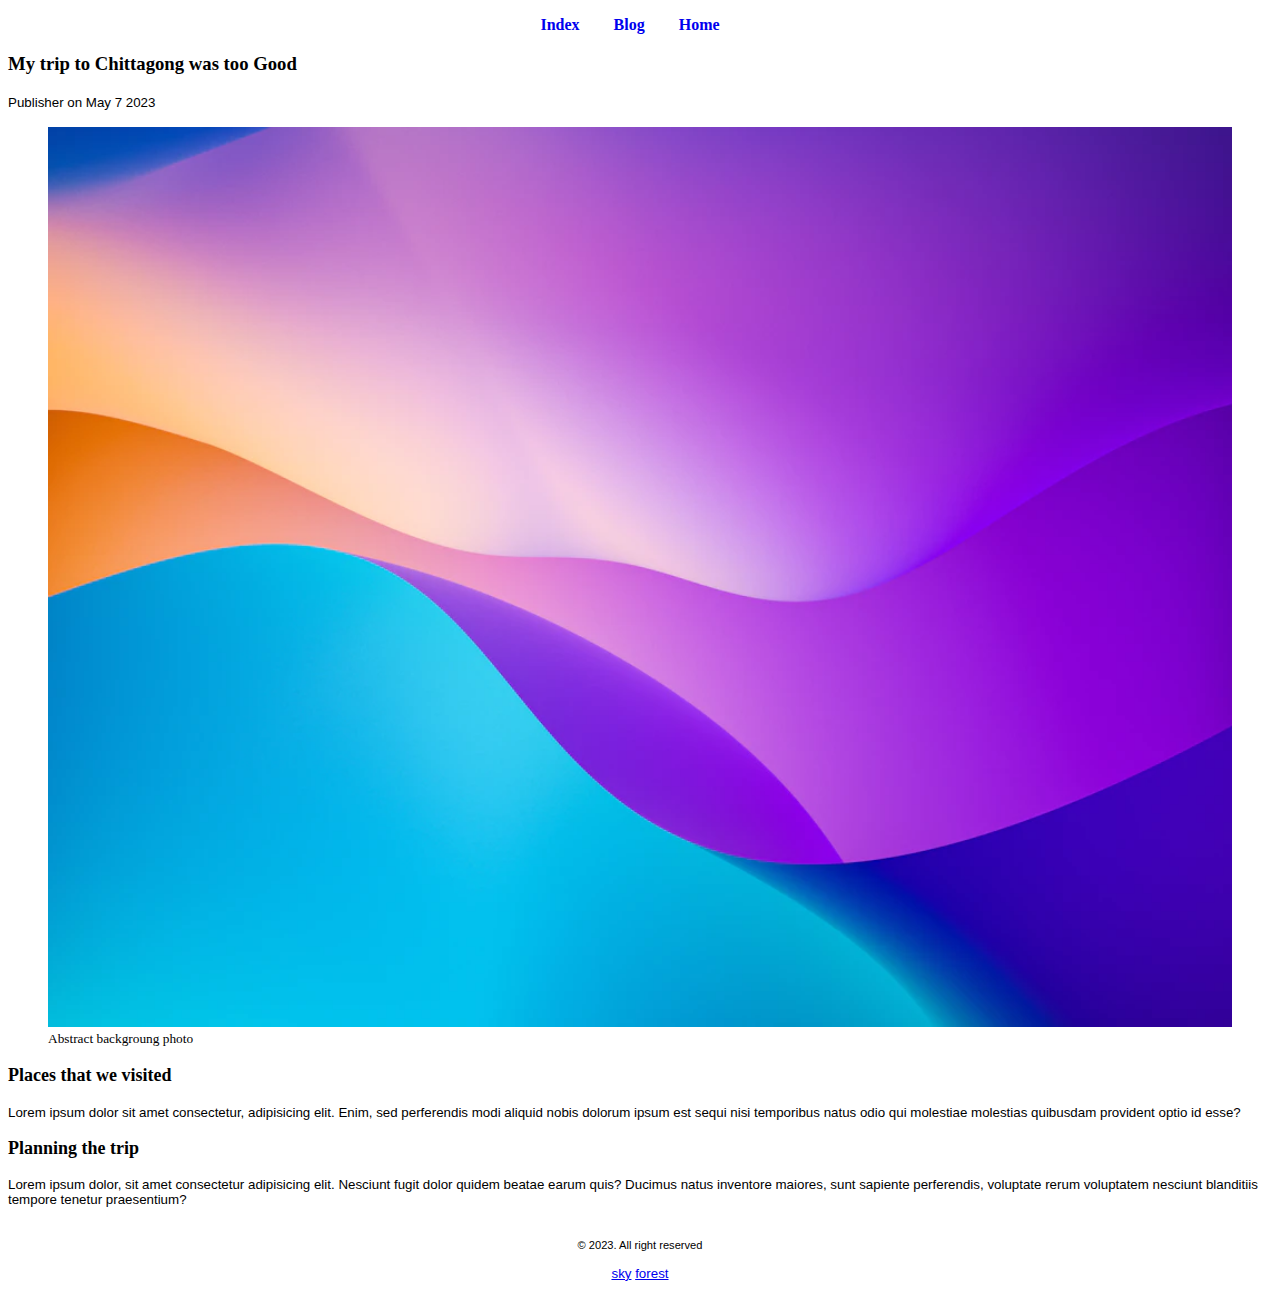
<file: blog.html>
<!DOCTYPE html>
<html lang="en">
<head>
    <meta charset="UTF-8">
    <meta name="viewport" content="width=device-width, initial-scale=1.0">
    <title>my blogs</title>
    <link rel="stylesheet" href="styles/blog.css">
</head>
<body>
    <header>
        <nav>
            <ul>
                <li><a href="index.html">Index</a></li>
                <li><a href="blog.html">Blog</a></li>
                <li><a href="home.html">Home</a></li>

            </ul>
            
        </nav>
    </header>
    <main>
        <article>
            <header>
                <h3>My trip to Chittagong was too Good</h3>
                <p><small>Publisher on <time datetime="2023-05-07">May 7 2023</time</small></p>
            </header>
            <figure>
                <img src="images/photo1.jpg" alt="" width="100%">
                <figcaption>Abstract backgroung photo</figcaption>
            </figure>
            <section>
                <h5><b>Places that we visited</b></h5>
                <p>Lorem ipsum dolor sit amet consectetur, adipisicing elit. Enim, sed perferendis modi aliquid nobis dolorum ipsum est sequi nisi temporibus natus odio qui molestiae molestias quibusdam provident optio id esse?</p>
            </section>
            <section>
                <h5><b>Planning the trip</b></h5>
                <p>Lorem ipsum dolor, sit amet consectetur adipisicing elit. Nesciunt fugit dolor quidem beatae earum quis? Ducimus natus inventore maiores, sunt sapiente perferendis, voluptate rerum voluptatem nesciunt blanditiis tempore tenetur praesentium?</p>
            </section>
        </article>

    </main>
    <footer>
        <p>
            <small> &copy; 2023. All right reserved</small>
           
        </p>
        <p>  <a href="sky">sky</a>
            <a href="forest">forest</a></p>
      
    </footer>

    
</body>
</html>
</file>
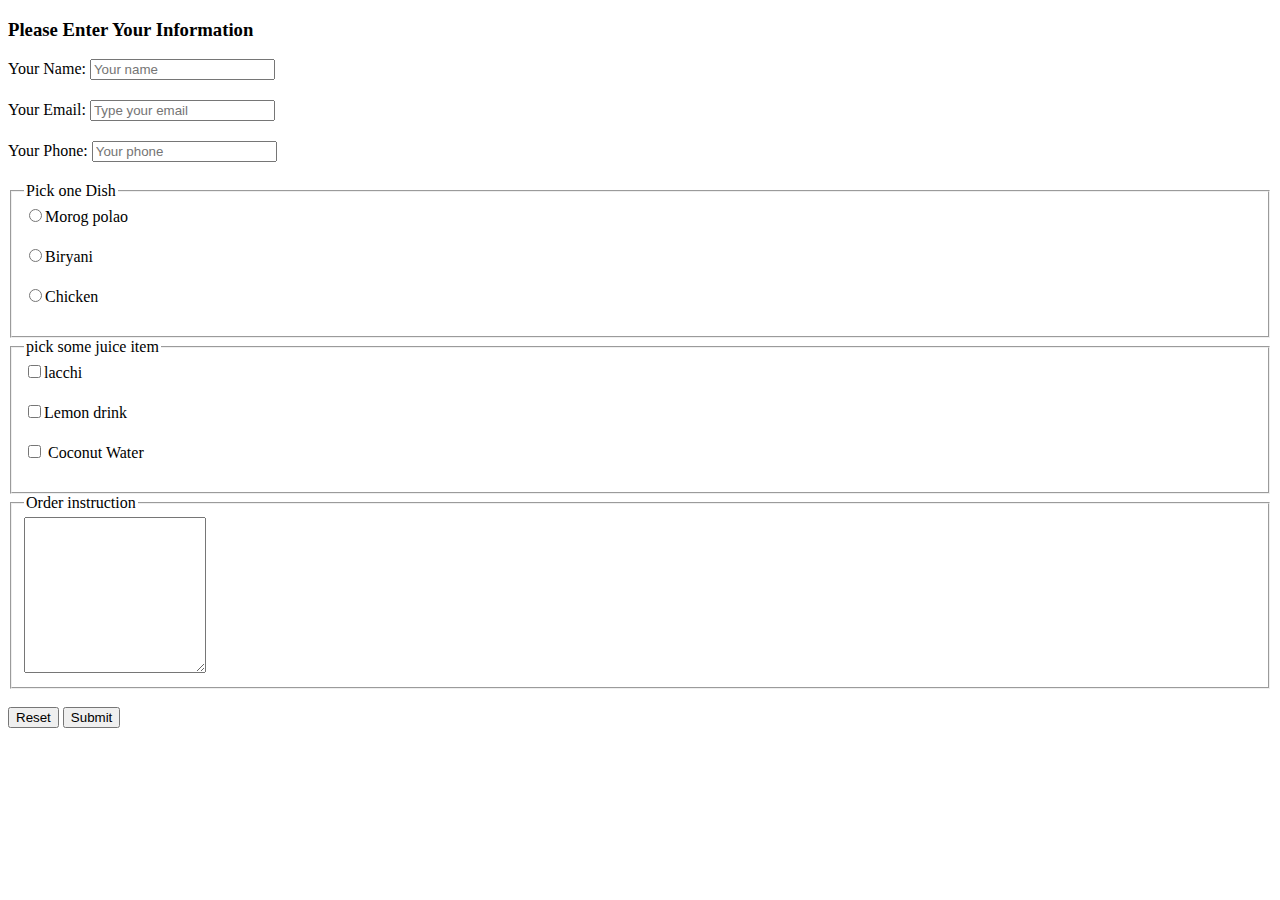
<file: form.html>
<!DOCTYPE html>
<html lang="en">
<head>
    <meta charset="UTF-8">
    <meta name="viewport" content="width=device-width, initial-scale=1.0">
    <title>amar ma er pitha</title>
    <style>
        label{
            display: block;
            margin-bottom: 20px;
        }
    </style>
</head>
<body>
    <header>

    </header>
    <main>
        <section>
            <h3>Please Enter Your Information</h3>
            <form>
                <label for="name">Your Name:
                    <input id="name" type="text" placeholder="Your name">
                </label>
                <label for="email">Your Email:
                    <input type="email" id="email" placeholder="Type your email">
                </label>
                <label for="phone">Your Phone:
                    <input type="text" id="phone" placeholder="Your phone">
                </label>
                <fieldset>
                    <legend>Pick one Dish</legend>
                    <label for="morog polao">
                        <input type="radio" name="dish" id="morog polao">Morog polao
                    </label>
                    <label for="biryani">
                        <input type="radio" name="dish" id="biryani">Biryani
                    </label>
                    <label for="chicken">
                        <input type="radio" name="dish" id="chicken">Chicken
                    </label>
                    
                </fieldset>
                <fieldset>
                    <legend>pick some juice item</legend>
                    <label for="lacchi">
                        <input type="checkbox" name="juice" id="lacchi">lacchi
                    </label>
                    <label for="lemon drinks">
                        <input type="checkbox" name="juice" id="lemon drinks">Lemon drink
                    </label>
                    <label for="Coconut water">
                        <input type="checkbox" name="juice" id="coconut water"> Coconut Water
                    </label>
                    
                
                
                </fieldset>
                <fieldset>
                    <legend>Order instruction</legend>
                    <textarea name="Write your instruction for Your order" id="" cols="20" rows="10"></textarea>
                </fieldset>
                <br>
                <input type="reset">
              
              <input type="submit">
                
            </form>
        </section>
    </main>
    
    <footer>

    </footer>
</body>
</html>
</file>
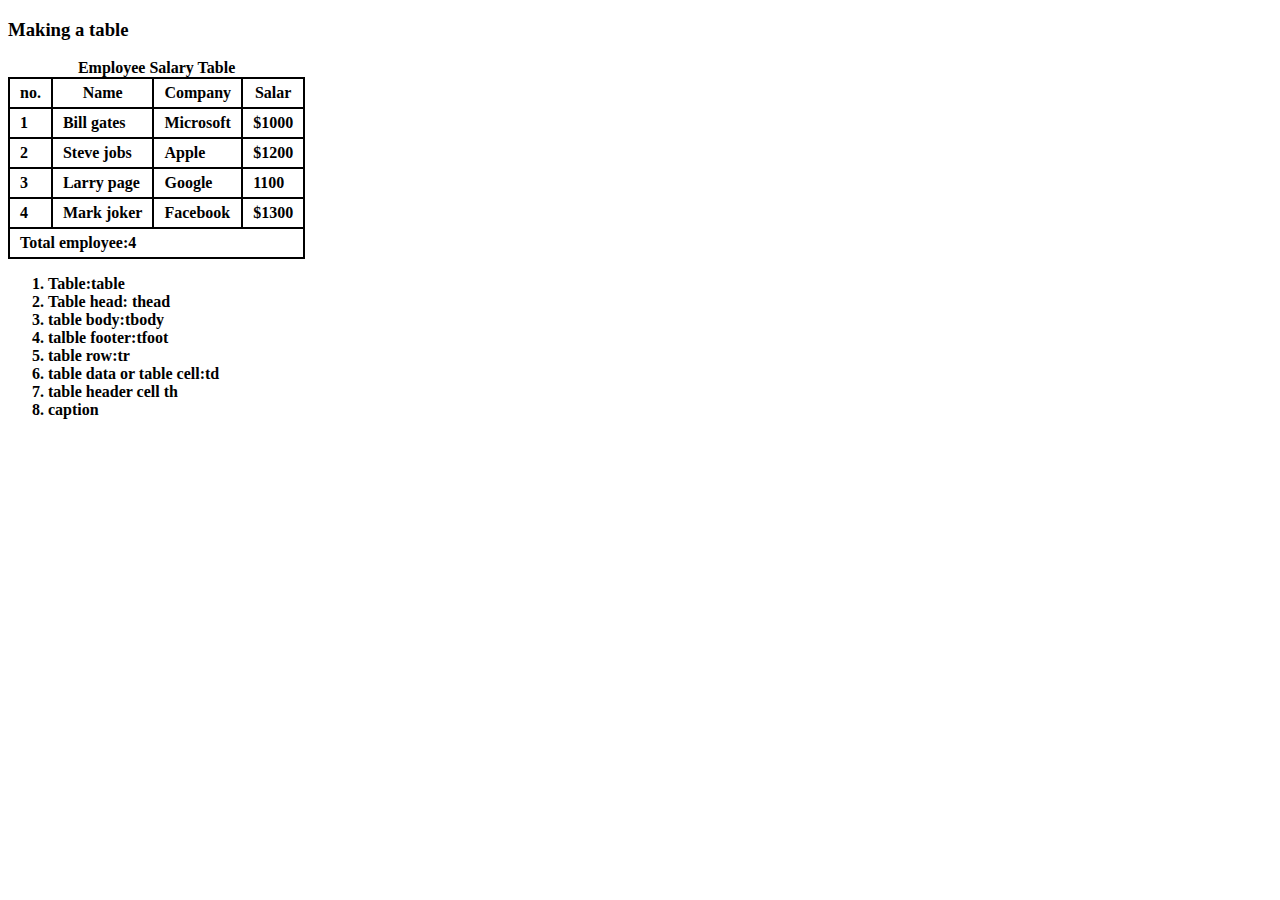
<file: table.html>
<!DOCTYPE html>
<html lang="en">
<head>
    <meta charset="UTF-8">
    <meta name="viewport" content="width=device-width, initial-scale=1.0">
    <title>Creating a <table></table></title>
    <style>
        td, th {
            border: 2px solid black;
            padding: 5px 10px;
            font-weight: bold;
        }
        table{
            border-collapse: collapse;
        }
        li{
            font-weight: bold;
        }
       
    </style>
</head>
<body>
    <h3>Making a table</h3>
    <table>
        <caption><b>Employee Salary Table</b></caption>
       <thead>
        <tr>
            <th>no.</th>
            <th>Name</th>
            <th>Company</th>
            <th>Salar</th>

        </tr>

      </thead>
      <tbody>
        <tr>
            <td>1</td>
            <td>Bill gates</td>
            <td>Microsoft</td>
            <td>$1000</td>
        </tr>
        <tr>
            <td>2</td>
            <td>Steve jobs</td>
            <td>Apple</td>
            <td>$1200</td>
        </tr>
        <tr>
            <td>3</td>
            <td>Larry page</td>
            <td>Google</td>
            <td>1100</td>
        </tr>
        <tr>
            <td>4</td>
            <td>Mark joker</td>
            <td>Facebook</td>
            <td>$1300</td>
        </tr>

      </tbody>
      <tfoot>
        <tr>
            <td colspan="4">
                Total employee:4
            </td>
        </tr>

      </tfoot>

    </table>
    <ol>
        <li>Table:table</li>
        <li>Table head: thead</li>
        <li>table body:tbody</li>
        <li>talble footer:tfoot</li>
        <li>table row:tr</li>
        <li>table data or table cell:td</li>
        <li>table header cell th</li>
        <li>caption</li>
    </ol>
</body>
</html>
</file>
<file: styles/blog.css>
nav ul li{
    display: inline;
    /* text-align: center; */

}
nav ul{
    text-align: center;
    margin-right: 30px;
}

nav ul li a {
    /* background-color: aqua; */
     margin-right: 30px; 
    text-decoration: none;
    font-weight: 800;
    border: 20px;
  }
  footer{
    text-align: center;
    margin-top: 30px;
  }
  p{
    font-family: 'Segoe UI', Tahoma, Geneva, Verdana, sans-serif;
  }
  section h5 b {
    font-weight: bolder;
    font-size: large;
  }
</file>
